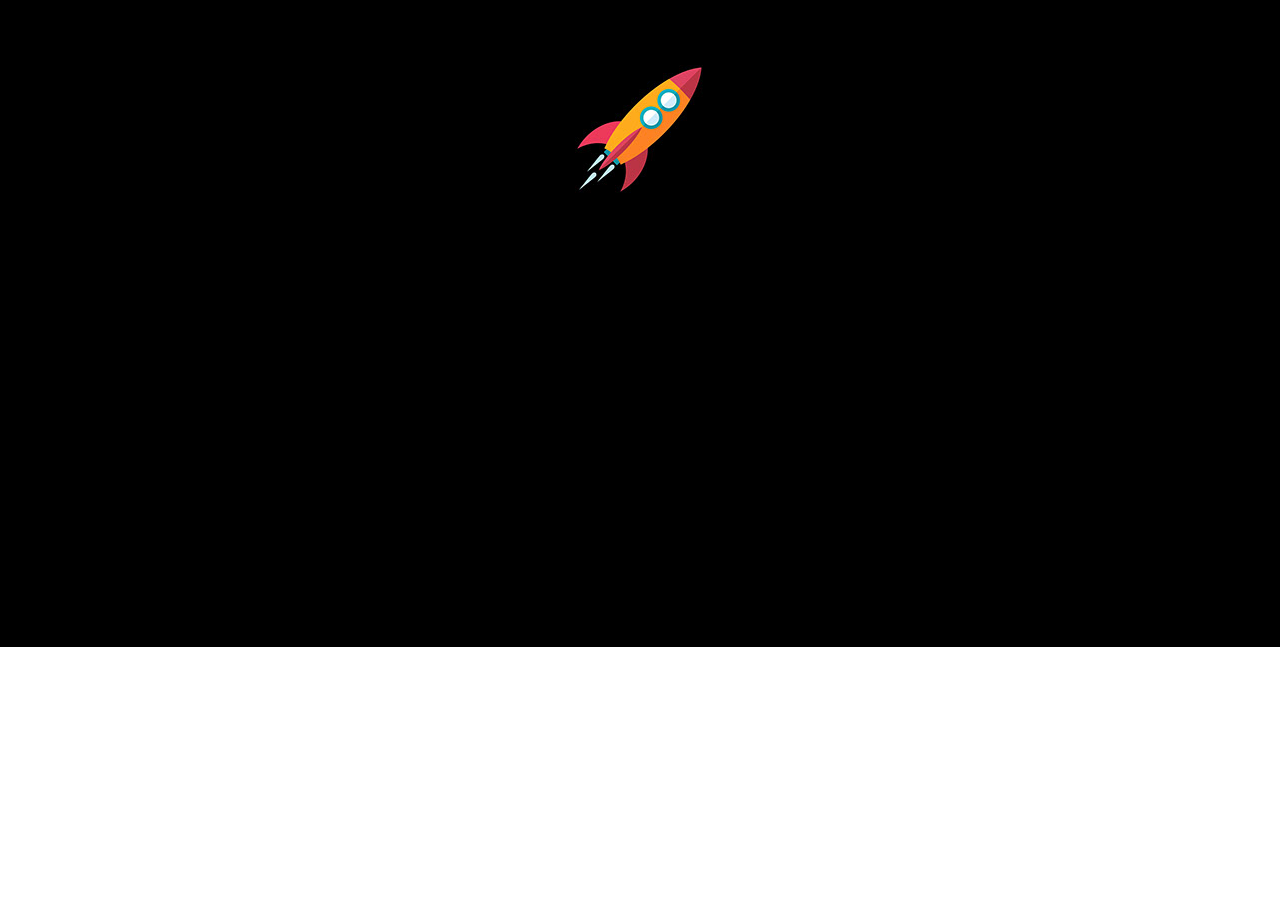
<file: phone/index.html>
<!DOCTYPE html>
<html class="nojs html css_verticalspacer" lang="de-DE">
 <head>

  <meta http-equiv="Content-type" content="text/html;charset=UTF-8"/>
  <meta name="generator" content="2017.0.2.363"/>
  <meta name="viewport" content="width=device-width, initial-scale=1.0"/>
  
  <script type="text/javascript">
   // Update the 'nojs'/'js' class on the html node
document.documentElement.className = document.documentElement.className.replace(/\bnojs\b/g, 'js');

// Check that all required assets are uploaded and up-to-date
if(typeof Muse == "undefined") window.Muse = {}; window.Muse.assets = {"required":["museutils.js", "museconfig.js", "jquery.watch.js", "require.js", "index.css"], "outOfDate":[]};
</script>
  
  <link rel="canonical" href="http://shame-on-me.github.io/index.html"/>
  <title>Homepage</title>
  <!-- CSS -->
  <link rel="stylesheet" type="text/css" href="../css/site_global.css?crc=443350757"/>
  <link rel="stylesheet" type="text/css" href="css/master_a-musters.css?crc=3852353634"/>
  <link rel="stylesheet" type="text/css" href="css/index.css?crc=10345742" id="pagesheet"/>
   </head>
 <body>

  <div class="clearfix borderbox" id="page"><!-- group -->
   <div class="browser_width grpelem" id="u174-bw">
    <div class="clearfix" id="u174"><!-- group -->
     <div class="clip_frame grpelem" id="u263"><!-- image -->
      <img class="block" id="u263_img" src="../images/uuxjjpyc.jpg?crc=4078717001" alt="" width="209" height="209"/>
     </div>
    </div>
   </div>
   <div class="browser_width grpelem" id="u325-bw">
    <div class="size_browser_width" id="u325"><!-- custom html -->
     
<style>
.date1{
	color: #FFFFFF; font-family: 'Helvetica Neue', sans-serif; font-size: 38px; font-weight: 200; letter-spacing: -1px; line-height: 1; text-align: center;
}
.date2{
	color: #FFFFFF; font-family: 'Trocchi', serif; font-size: 38px; font-weight: 200; line-height: 1; margin: 0;text-align: center;
}
.date3{
	color: #FFFFFF; font-family: 'Raleway',sans-serif; font-size: 38px; font-weight: 200; line-height: 1; margin: 0 0 24px; text-align: center; text-transform: uppercase;
}
.date4{
	color: #FFFFFF; font-family: 'Lato', sans-serif; font-size: 38px; font-weight: 200; line-height: 1; margin: 0 0 58px; text-align: center;
}
</style>




<p id="counter" class="date4"></p>




    </div>
   </div>
   <div class="verticalspacer" data-offset-top="0" data-content-above-spacer="858" data-content-below-spacer="858"></div>
  </div>
  <!-- JS includes -->
  <script type="text/javascript">
   if (document.location.protocol != 'https:') document.write('\x3Cscript src="http://musecdn2.businesscatalyst.com/scripts/4.0/jquery-1.8.3.min.js" type="text/javascript">\x3C/script>');
</script>
  <script type="text/javascript">
   window.jQuery || document.write('\x3Cscript src="../scripts/jquery-1.8.3.min.js?crc=209076791" type="text/javascript">\x3C/script>');
</script>
  <!-- Other scripts -->
  <script type="text/javascript">
   window.Muse.assets.check=function(d){if(!window.Muse.assets.checked){window.Muse.assets.checked=!0;var b={},c=function(a,b){if(window.getComputedStyle){var c=window.getComputedStyle(a,null);return c&&c.getPropertyValue(b)||c&&c[b]||""}if(document.documentElement.currentStyle)return(c=a.currentStyle)&&c[b]||a.style&&a.style[b]||"";return""},a=function(a){if(a.match(/^rgb/))return a=a.replace(/\s+/g,"").match(/([\d\,]+)/gi)[0].split(","),(parseInt(a[0])<<16)+(parseInt(a[1])<<8)+parseInt(a[2]);if(a.match(/^\#/))return parseInt(a.substr(1),
16);return 0},g=function(g){for(var f=document.getElementsByTagName("link"),h=0;h<f.length;h++)if("text/css"==f[h].type){var i=(f[h].href||"").match(/\/?css\/([\w\-]+\.css)\?crc=(\d+)/);if(!i||!i[1]||!i[2])break;b[i[1]]=i[2]}f=document.createElement("div");f.className="version";f.style.cssText="display:none; width:1px; height:1px;";document.getElementsByTagName("body")[0].appendChild(f);for(h=0;h<Muse.assets.required.length;){var i=Muse.assets.required[h],l=i.match(/([\w\-\.]+)\.(\w+)$/),k=l&&l[1]?
l[1]:null,l=l&&l[2]?l[2]:null;switch(l.toLowerCase()){case "css":k=k.replace(/\W/gi,"_").replace(/^([^a-z])/gi,"_$1");f.className+=" "+k;k=a(c(f,"color"));l=a(c(f,"backgroundColor"));k!=0||l!=0?(Muse.assets.required.splice(h,1),"undefined"!=typeof b[i]&&(k!=b[i]>>>24||l!=(b[i]&16777215))&&Muse.assets.outOfDate.push(i)):h++;f.className="version";break;case "js":h++;break;default:throw Error("Unsupported file type: "+l);}}d?d().jquery!="1.8.3"&&Muse.assets.outOfDate.push("jquery-1.8.3.min.js"):Muse.assets.required.push("jquery-1.8.3.min.js");
f.parentNode.removeChild(f);if(Muse.assets.outOfDate.length||Muse.assets.required.length)f="Einige der Dateien auf dem Server fehlen oder sind ungültig. Löschen Sie den Browser-Cache und versuchen Sie es erneut. Wenn das Problem weiterhin besteht, wenden Sie sich an den Autor der Website.",g&&Muse.assets.outOfDate.length&&(f+="\nOut of date: "+Muse.assets.outOfDate.join(",")),g&&Muse.assets.required.length&&(f+="\nMissing: "+Muse.assets.required.join(",")),alert(f)};location&&location.search&&location.search.match&&location.search.match(/muse_debug/gi)?setTimeout(function(){g(!0)},5E3):g()}};
var muse_init=function(){require.config({baseUrl:"../"});require(["jquery","museutils","whatinput","jquery.watch"],function(d){var $ = d;$(document).ready(function(){try{
window.Muse.assets.check($);/* body */
Muse.Utils.transformMarkupToFixBrowserProblemsPreInit();/* body */
Muse.Utils.prepHyperlinks(true);/* body */
Muse.Utils.resizeHeight('.browser_width');/* resize height */
Muse.Utils.requestAnimationFrame(function() { $('body').addClass('initialized'); });/* mark body as initialized */
Muse.Utils.fullPage('#page');/* 100% height page */
Muse.Utils.showWidgetsWhenReady();/* body */
Muse.Utils.transformMarkupToFixBrowserProblems();/* body */
}catch(b){if(b&&"function"==typeof b.notify?b.notify():Muse.Assert.fail("Error calling selector function: "+b),false)throw b;}})})};

</script>
  <!-- RequireJS script -->
  <script src="../scripts/require.js?crc=4234670167" type="text/javascript" async data-main="../scripts/museconfig.js?crc=4152223963" onload="if (requirejs) requirejs.onError = function(requireType, requireModule) { if (requireType && requireType.toString && requireType.toString().indexOf && 0 <= requireType.toString().indexOf('#scripterror')) window.Muse.assets.check(); }" onerror="window.Muse.assets.check();"></script>
  
  <!--HTML Widget code-->
  		
<script>
/*global window */
/**
 * @license countdown.js v2.6.0 http://countdownjs.org
 * Copyright (c)2006-2014 Stephen M. McKamey.
 * Licensed under The MIT License.
 */
/*jshint bitwise:false */

/**
 * @public
 * @type {Object|null}
 */
var module;

/**
 * API entry
 * @public
 * @param {function(Object)|Date|number} start the starting date
 * @param {function(Object)|Date|number} end the ending date
 * @param {number} units the units to populate
 * @return {Object|number}
 */
var countdown = (

/**
 * @param {Object} module CommonJS Module
 */
function(module) {
	/*jshint smarttabs:true */

	'use strict';

	/**
	 * @private
	 * @const
	 * @type {number}
	 */
	var MILLISECONDS	= 0x001;

	/**
	 * @private
	 * @const
	 * @type {number}
	 */
	var SECONDS			= 0x002;

	/**
	 * @private
	 * @const
	 * @type {number}
	 */
	var MINUTES			= 0x004;

	/**
	 * @private
	 * @const
	 * @type {number}
	 */
	var HOURS			= 0x008;

	/**
	 * @private
	 * @const
	 * @type {number}
	 */
	var DAYS			= 0x010;

	/**
	 * @private
	 * @const
	 * @type {number}
	 */
	var WEEKS			= 0x020;

	/**
	 * @private
	 * @const
	 * @type {number}
	 */
	var MONTHS			= 0x040;

	/**
	 * @private
	 * @const
	 * @type {number}
	 */
	var YEARS			= 0x080;

	/**
	 * @private
	 * @const
	 * @type {number}
	 */
	var DECADES			= 0x100;

	/**
	 * @private
	 * @const
	 * @type {number}
	 */
	var CENTURIES		= 0x200;

	/**
	 * @private
	 * @const
	 * @type {number}
	 */
	var MILLENNIA		= 0x400;

	/**
	 * @private
	 * @const
	 * @type {number}
	 */
	var DEFAULTS		= YEARS|MONTHS|DAYS|HOURS|MINUTES|SECONDS;

	/**
	 * @private
	 * @const
	 * @type {number}
	 */
	var MILLISECONDS_PER_SECOND = 1000;

	/**
	 * @private
	 * @const
	 * @type {number}
	 */
	var SECONDS_PER_MINUTE = 60;

	/**
	 * @private
	 * @const
	 * @type {number}
	 */
	var MINUTES_PER_HOUR = 60;

	/**
	 * @private
	 * @const
	 * @type {number}
	 */
	var HOURS_PER_DAY = 24;

	/**
	 * @private
	 * @const
	 * @type {number}
	 */
	var MILLISECONDS_PER_DAY = HOURS_PER_DAY * MINUTES_PER_HOUR * SECONDS_PER_MINUTE * MILLISECONDS_PER_SECOND;

	/**
	 * @private
	 * @const
	 * @type {number}
	 */
	var DAYS_PER_WEEK = 7;

	/**
	 * @private
	 * @const
	 * @type {number}
	 */
	var MONTHS_PER_YEAR = 12;

	/**
	 * @private
	 * @const
	 * @type {number}
	 */
	var YEARS_PER_DECADE = 10;

	/**
	 * @private
	 * @const
	 * @type {number}
	 */
	var DECADES_PER_CENTURY = 10;

	/**
	 * @private
	 * @const
	 * @type {number}
	 */
	var CENTURIES_PER_MILLENNIUM = 10;

	/**
	 * @private
	 * @param {number} x number
	 * @return {number}
	 */
	var ceil = Math.ceil;

	/**
	 * @private
	 * @param {number} x number
	 * @return {number}
	 */
	var floor = Math.floor;

	/**
	 * @private
	 * @param {Date} ref reference date
	 * @param {number} shift number of months to shift
	 * @return {number} number of days shifted
	 */
	function borrowMonths(ref, shift) {
		var prevTime = ref.getTime();

		// increment month by shift
		ref.setMonth( ref.getMonth() + shift );

		// this is the trickiest since months vary in length
		return Math.round( (ref.getTime() - prevTime) / MILLISECONDS_PER_DAY );
	}

	/**
	 * @private
	 * @param {Date} ref reference date
	 * @return {number} number of days
	 */
	function daysPerMonth(ref) {
		var a = ref.getTime();

		// increment month by 1
		var b = new Date(a);
		b.setMonth( ref.getMonth() + 1 );

		// this is the trickiest since months vary in length
		return Math.round( (b.getTime() - a) / MILLISECONDS_PER_DAY );
	}

	/**
	 * @private
	 * @param {Date} ref reference date
	 * @return {number} number of days
	 */
	function daysPerYear(ref) {
		var a = ref.getTime();

		// increment year by 1
		var b = new Date(a);
		b.setFullYear( ref.getFullYear() + 1 );

		// this is the trickiest since years (periodically) vary in length
		return Math.round( (b.getTime() - a) / MILLISECONDS_PER_DAY );
	}

	/**
	 * Applies the Timespan to the given date.
	 * 
	 * @private
	 * @param {Timespan} ts
	 * @param {Date=} date
	 * @return {Date}
	 */
	function addToDate(ts, date) {
		date = (date instanceof Date) || ((date !== null) && isFinite(date)) ? new Date(+date) : new Date();
		if (!ts) {
			return date;
		}

		// if there is a value field, use it directly
		var value = +ts.value || 0;
		if (value) {
			date.setTime(date.getTime() + value);
			return date;
		}

		value = +ts.milliseconds || 0;
		if (value) {
			date.setMilliseconds(date.getMilliseconds() + value);
		}

		value = +ts.seconds || 0;
		if (value) {
			date.setSeconds(date.getSeconds() + value);
		}

		value = +ts.minutes || 0;
		if (value) {
			date.setMinutes(date.getMinutes() + value);
		}

		value = +ts.hours || 0;
		if (value) {
			date.setHours(date.getHours() + value);
		}

		value = +ts.weeks || 0;
		if (value) {
			value *= DAYS_PER_WEEK;
		}

		value += +ts.days || 0;
		if (value) {
			date.setDate(date.getDate() + value);
		}

		value = +ts.months || 0;
		if (value) {
			date.setMonth(date.getMonth() + value);
		}

		value = +ts.millennia || 0;
		if (value) {
			value *= CENTURIES_PER_MILLENNIUM;
		}

		value += +ts.centuries || 0;
		if (value) {
			value *= DECADES_PER_CENTURY;
		}

		value += +ts.decades || 0;
		if (value) {
			value *= YEARS_PER_DECADE;
		}

		value += +ts.years || 0;
		if (value) {
			date.setFullYear(date.getFullYear() + value);
		}

		return date;
	}

	/**
	 * @private
	 * @const
	 * @type {number}
	 */
	var LABEL_MILLISECONDS	= 0;

	/**
	 * @private
	 * @const
	 * @type {number}
	 */
	var LABEL_SECONDS		= 1;

	/**
	 * @private
	 * @const
	 * @type {number}
	 */
	var LABEL_MINUTES		= 2;

	/**
	 * @private
	 * @const
	 * @type {number}
	 */
	var LABEL_HOURS			= 3;

	/**
	 * @private
	 * @const
	 * @type {number}
	 */
	var LABEL_DAYS			= 4;

	/**
	 * @private
	 * @const
	 * @type {number}
	 */
	var LABEL_WEEKS			= 5;

	/**
	 * @private
	 * @const
	 * @type {number}
	 */
	var LABEL_MONTHS		= 6;

	/**
	 * @private
	 * @const
	 * @type {number}
	 */
	var LABEL_YEARS			= 7;

	/**
	 * @private
	 * @const
	 * @type {number}
	 */
	var LABEL_DECADES		= 8;

	/**
	 * @private
	 * @const
	 * @type {number}
	 */
	var LABEL_CENTURIES		= 9;

	/**
	 * @private
	 * @const
	 * @type {number}
	 */
	var LABEL_MILLENNIA		= 10;

	/**
	 * @private
	 * @type {Array}
	 */
	var LABELS_SINGLUAR;

	/**
	 * @private
	 * @type {Array}
	 */
	var LABELS_PLURAL;

	/**
	 * @private
	 * @type {string}
	 */
	var LABEL_LAST;

	/**
	 * @private
	 * @type {string}
	 */
	var LABEL_DELIM;

	/**
	 * @private
	 * @type {string}
	 */
	var LABEL_NOW;

	/**
	 * Formats a number & unit as a string
	 * 
	 * @param {number} value
	 * @param {number} unit
	 * @return {string}
	 */
	var formatter;

	/**
	 * Formats a number as a string
	 * 
	 * @private
	 * @param {number} value
	 * @return {string}
	 */
	var formatNumber;

	/**
	 * @private
	 * @param {number} value
	 * @param {number} unit unit index into label list
	 * @return {string}
	 */
	function plurality(value, unit) {
		return formatNumber(value)+((value === 1) ? LABELS_SINGLUAR[unit] : LABELS_PLURAL[unit]);
	}

	/**
	 * Formats the entries with singular or plural labels
	 * 
	 * @private
	 * @param {Timespan} ts
	 * @return {Array}
	 */
	var formatList;

	/**
	 * Timespan representation of a duration of time
	 * 
	 * @private
	 * @this {Timespan}
	 * @constructor
	 */
	function Timespan() {}

	/**
	 * Formats the Timespan as a sentence
	 * 
	 * @param {string=} emptyLabel the string to use when no values returned
	 * @return {string}
	 */
	Timespan.prototype.toString = function(emptyLabel) {
		var label = formatList(this);

		var count = label.length;
		if (!count) {
			return emptyLabel ? ''+emptyLabel : LABEL_NOW;
		}
		if (count === 1) {
			return label[0];
		}

		var last = LABEL_LAST+label.pop();
		return label.join(LABEL_DELIM)+last;
	};

	/**
	 * Formats the Timespan as a sentence in HTML
	 * 
	 * @param {string=} tag HTML tag name to wrap each value
	 * @param {string=} emptyLabel the string to use when no values returned
	 * @return {string}
	 */
	Timespan.prototype.toHTML = function(tag, emptyLabel) {
		tag = tag || 'span';
		var label = formatList(this);

		var count = label.length;
		if (!count) {
			emptyLabel = emptyLabel || LABEL_NOW;
			return emptyLabel ? '<'+tag+'>'+emptyLabel+'</'+tag+'>' : emptyLabel;
		}
		for (var i=0; i<count; i++) {
			// wrap each unit in tag
			label[i] = '<'+tag+'>'+label[i]+'</'+tag+'>';
		}
		if (count === 1) {
			return label[0];
		}

		var last = LABEL_LAST+label.pop();
		return label.join(LABEL_DELIM)+last;
	};

	/**
	 * Applies the Timespan to the given date
	 * 
	 * @param {Date=} date the date to which the timespan is added.
	 * @return {Date}
	 */
	Timespan.prototype.addTo = function(date) {
		return addToDate(this, date);
	};

	/**
	 * Formats the entries as English labels
	 * 
	 * @private
	 * @param {Timespan} ts
	 * @return {Array}
	 */
	formatList = function(ts) {
		var list = [];

		var value = ts.millennia;
		if (value) {
			list.push(formatter(value, LABEL_MILLENNIA));
		}

		value = ts.centuries;
		if (value) {
			list.push(formatter(value, LABEL_CENTURIES));
		}

		value = ts.decades;
		if (value) {
			list.push(formatter(value, LABEL_DECADES));
		}

		value = ts.years;
		if (value) {
			list.push(formatter(value, LABEL_YEARS));
		}

		value = ts.months;
		if (value) {
			list.push(formatter(value, LABEL_MONTHS));
		}

		value = ts.weeks;
		if (value) {
			list.push(formatter(value, LABEL_WEEKS));
		}

		value = ts.days;
		if (value) {
			list.push(formatter(value, LABEL_DAYS));
		}

		value = ts.hours;
		if (value) {
			list.push(formatter(value, LABEL_HOURS));
		}

		value = ts.minutes;
		if (value) {
			list.push(formatter(value, LABEL_MINUTES));
		}

		value = ts.seconds;
		if (value) {
			list.push(formatter(value, LABEL_SECONDS));
		}

		value = ts.milliseconds;
		if (value) {
			list.push(formatter(value, LABEL_MILLISECONDS));
		}

		return list;
	};

	/**
	 * Borrow any underflow units, carry any overflow units
	 * 
	 * @private
	 * @param {Timespan} ts
	 * @param {string} toUnit
	 */
	function rippleRounded(ts, toUnit) {
		switch (toUnit) {
			case 'seconds':
				if (ts.seconds !== SECONDS_PER_MINUTE || isNaN(ts.minutes)) {
					return;
				}
				// ripple seconds up to minutes
				ts.minutes++;
				ts.seconds = 0;

				/* falls through */
			case 'minutes':
				if (ts.minutes !== MINUTES_PER_HOUR || isNaN(ts.hours)) {
					return;
				}
				// ripple minutes up to hours
				ts.hours++;
				ts.minutes = 0;

				/* falls through */
			case 'hours':
				if (ts.hours !== HOURS_PER_DAY || isNaN(ts.days)) {
					return;
				}
				// ripple hours up to days
				ts.days++;
				ts.hours = 0;

				/* falls through */
			case 'days':
				if (ts.days !== DAYS_PER_WEEK || isNaN(ts.weeks)) {
					return;
				}
				// ripple days up to weeks
				ts.weeks++;
				ts.days = 0;

				/* falls through */
			case 'weeks':
				if (ts.weeks !== daysPerMonth(ts.refMonth)/DAYS_PER_WEEK || isNaN(ts.months)) {
					return;
				}
				// ripple weeks up to months
				ts.months++;
				ts.weeks = 0;

				/* falls through */
			case 'months':
				if (ts.months !== MONTHS_PER_YEAR || isNaN(ts.years)) {
					return;
				}
				// ripple months up to years
				ts.years++;
				ts.months = 0;

				/* falls through */
			case 'years':
				if (ts.years !== YEARS_PER_DECADE || isNaN(ts.decades)) {
					return;
				}
				// ripple years up to decades
				ts.decades++;
				ts.years = 0;

				/* falls through */
			case 'decades':
				if (ts.decades !== DECADES_PER_CENTURY || isNaN(ts.centuries)) {
					return;
				}
				// ripple decades up to centuries
				ts.centuries++;
				ts.decades = 0;

				/* falls through */
			case 'centuries':
				if (ts.centuries !== CENTURIES_PER_MILLENNIUM || isNaN(ts.millennia)) {
					return;
				}
				// ripple centuries up to millennia
				ts.millennia++;
				ts.centuries = 0;
				/* falls through */
			}
	}

	/**
	 * Ripple up partial units one place
	 * 
	 * @private
	 * @param {Timespan} ts timespan
	 * @param {number} frac accumulated fractional value
	 * @param {string} fromUnit source unit name
	 * @param {string} toUnit target unit name
	 * @param {number} conversion multiplier between units
	 * @param {number} digits max number of decimal digits to output
	 * @return {number} new fractional value
	 */
	function fraction(ts, frac, fromUnit, toUnit, conversion, digits) {
		if (ts[fromUnit] >= 0) {
			frac += ts[fromUnit];
			delete ts[fromUnit];
		}

		frac /= conversion;
		if (frac + 1 <= 1) {
			// drop if below machine epsilon
			return 0;
		}

		if (ts[toUnit] >= 0) {
			// ensure does not have more than specified number of digits
			ts[toUnit] = +(ts[toUnit] + frac).toFixed(digits);
			rippleRounded(ts, toUnit);
			return 0;
		}

		return frac;
	}

	/**
	 * Ripple up partial units to next existing
	 * 
	 * @private
	 * @param {Timespan} ts
	 * @param {number} digits max number of decimal digits to output
	 */
	function fractional(ts, digits) {
		var frac = fraction(ts, 0, 'milliseconds', 'seconds', MILLISECONDS_PER_SECOND, digits);
		if (!frac) { return; }

		frac = fraction(ts, frac, 'seconds', 'minutes', SECONDS_PER_MINUTE, digits);
		if (!frac) { return; }

		frac = fraction(ts, frac, 'minutes', 'hours', MINUTES_PER_HOUR, digits);
		if (!frac) { return; }

		frac = fraction(ts, frac, 'hours', 'days', HOURS_PER_DAY, digits);
		if (!frac) { return; }

		frac = fraction(ts, frac, 'days', 'weeks', DAYS_PER_WEEK, digits);
		if (!frac) { return; }

		frac = fraction(ts, frac, 'weeks', 'months', daysPerMonth(ts.refMonth)/DAYS_PER_WEEK, digits);
		if (!frac) { return; }

		frac = fraction(ts, frac, 'months', 'years', daysPerYear(ts.refMonth)/daysPerMonth(ts.refMonth), digits);
		if (!frac) { return; }

		frac = fraction(ts, frac, 'years', 'decades', YEARS_PER_DECADE, digits);
		if (!frac) { return; }

		frac = fraction(ts, frac, 'decades', 'centuries', DECADES_PER_CENTURY, digits);
		if (!frac) { return; }

		frac = fraction(ts, frac, 'centuries', 'millennia', CENTURIES_PER_MILLENNIUM, digits);

		// should never reach this with remaining fractional value
		if (frac) { throw new Error('Fractional unit overflow'); }
	}

	/**
	 * Borrow any underflow units, carry any overflow units
	 * 
	 * @private
	 * @param {Timespan} ts
	 */
	function ripple(ts) {
		var x;

		if (ts.milliseconds < 0) {
			// ripple seconds down to milliseconds
			x = ceil(-ts.milliseconds / MILLISECONDS_PER_SECOND);
			ts.seconds -= x;
			ts.milliseconds += x * MILLISECONDS_PER_SECOND;

		} else if (ts.milliseconds >= MILLISECONDS_PER_SECOND) {
			// ripple milliseconds up to seconds
			ts.seconds += floor(ts.milliseconds / MILLISECONDS_PER_SECOND);
			ts.milliseconds %= MILLISECONDS_PER_SECOND;
		}

		if (ts.seconds < 0) {
			// ripple minutes down to seconds
			x = ceil(-ts.seconds / SECONDS_PER_MINUTE);
			ts.minutes -= x;
			ts.seconds += x * SECONDS_PER_MINUTE;

		} else if (ts.seconds >= SECONDS_PER_MINUTE) {
			// ripple seconds up to minutes
			ts.minutes += floor(ts.seconds / SECONDS_PER_MINUTE);
			ts.seconds %= SECONDS_PER_MINUTE;
		}

		if (ts.minutes < 0) {
			// ripple hours down to minutes
			x = ceil(-ts.minutes / MINUTES_PER_HOUR);
			ts.hours -= x;
			ts.minutes += x * MINUTES_PER_HOUR;

		} else if (ts.minutes >= MINUTES_PER_HOUR) {
			// ripple minutes up to hours
			ts.hours += floor(ts.minutes / MINUTES_PER_HOUR);
			ts.minutes %= MINUTES_PER_HOUR;
		}

		if (ts.hours < 0) {
			// ripple days down to hours
			x = ceil(-ts.hours / HOURS_PER_DAY);
			ts.days -= x;
			ts.hours += x * HOURS_PER_DAY;

		} else if (ts.hours >= HOURS_PER_DAY) {
			// ripple hours up to days
			ts.days += floor(ts.hours / HOURS_PER_DAY);
			ts.hours %= HOURS_PER_DAY;
		}

		while (ts.days < 0) {
			// NOTE: never actually seen this loop more than once

			// ripple months down to days
			ts.months--;
			ts.days += borrowMonths(ts.refMonth, 1);
		}

		// weeks is always zero here

		if (ts.days >= DAYS_PER_WEEK) {
			// ripple days up to weeks
			ts.weeks += floor(ts.days / DAYS_PER_WEEK);
			ts.days %= DAYS_PER_WEEK;
		}

		if (ts.months < 0) {
			// ripple years down to months
			x = ceil(-ts.months / MONTHS_PER_YEAR);
			ts.years -= x;
			ts.months += x * MONTHS_PER_YEAR;

		} else if (ts.months >= MONTHS_PER_YEAR) {
			// ripple months up to years
			ts.years += floor(ts.months / MONTHS_PER_YEAR);
			ts.months %= MONTHS_PER_YEAR;
		}

		// years is always non-negative here
		// decades, centuries and millennia are always zero here

		if (ts.years >= YEARS_PER_DECADE) {
			// ripple years up to decades
			ts.decades += floor(ts.years / YEARS_PER_DECADE);
			ts.years %= YEARS_PER_DECADE;

			if (ts.decades >= DECADES_PER_CENTURY) {
				// ripple decades up to centuries
				ts.centuries += floor(ts.decades / DECADES_PER_CENTURY);
				ts.decades %= DECADES_PER_CENTURY;

				if (ts.centuries >= CENTURIES_PER_MILLENNIUM) {
					// ripple centuries up to millennia
					ts.millennia += floor(ts.centuries / CENTURIES_PER_MILLENNIUM);
					ts.centuries %= CENTURIES_PER_MILLENNIUM;
				}
			}
		}
	}

	/**
	 * Remove any units not requested
	 * 
	 * @private
	 * @param {Timespan} ts
	 * @param {number} units the units to populate
	 * @param {number} max number of labels to output
	 * @param {number} digits max number of decimal digits to output
	 */
	function pruneUnits(ts, units, max, digits) {
		var count = 0;

		// Calc from largest unit to smallest to prevent underflow
		if (!(units & MILLENNIA) || (count >= max)) {
			// ripple millennia down to centuries
			ts.centuries += ts.millennia * CENTURIES_PER_MILLENNIUM;
			delete ts.millennia;

		} else if (ts.millennia) {
			count++;
		}

		if (!(units & CENTURIES) || (count >= max)) {
			// ripple centuries down to decades
			ts.decades += ts.centuries * DECADES_PER_CENTURY;
			delete ts.centuries;

		} else if (ts.centuries) {
			count++;
		}

		if (!(units & DECADES) || (count >= max)) {
			// ripple decades down to years
			ts.years += ts.decades * YEARS_PER_DECADE;
			delete ts.decades;

		} else if (ts.decades) {
			count++;
		}

		if (!(units & YEARS) || (count >= max)) {
			// ripple years down to months
			ts.months += ts.years * MONTHS_PER_YEAR;
			delete ts.years;

		} else if (ts.years) {
			count++;
		}

		if (!(units & MONTHS) || (count >= max)) {
			// ripple months down to days
			if (ts.months) {
				ts.days += borrowMonths(ts.refMonth, ts.months);
			}
			delete ts.months;

			if (ts.days >= DAYS_PER_WEEK) {
				// ripple day overflow back up to weeks
				ts.weeks += floor(ts.days / DAYS_PER_WEEK);
				ts.days %= DAYS_PER_WEEK;
			}

		} else if (ts.months) {
			count++;
		}

		if (!(units & WEEKS) || (count >= max)) {
			// ripple weeks down to days
			ts.days += ts.weeks * DAYS_PER_WEEK;
			delete ts.weeks;

		} else if (ts.weeks) {
			count++;
		}

		if (!(units & DAYS) || (count >= max)) {
			//ripple days down to hours
			ts.hours += ts.days * HOURS_PER_DAY;
			delete ts.days;

		} else if (ts.days) {
			count++;
		}

		if (!(units & HOURS) || (count >= max)) {
			// ripple hours down to minutes
			ts.minutes += ts.hours * MINUTES_PER_HOUR;
			delete ts.hours;

		} else if (ts.hours) {
			count++;
		}

		if (!(units & MINUTES) || (count >= max)) {
			// ripple minutes down to seconds
			ts.seconds += ts.minutes * SECONDS_PER_MINUTE;
			delete ts.minutes;

		} else if (ts.minutes) {
			count++;
		}

		if (!(units & SECONDS) || (count >= max)) {
			// ripple seconds down to milliseconds
			ts.milliseconds += ts.seconds * MILLISECONDS_PER_SECOND;
			delete ts.seconds;

		} else if (ts.seconds) {
			count++;
		}

		// nothing to ripple milliseconds down to
		// so ripple back up to smallest existing unit as a fractional value
		if (!(units & MILLISECONDS) || (count >= max)) {
			fractional(ts, digits);
		}
	}

	/**
	 * Populates the Timespan object
	 * 
	 * @private
	 * @param {Timespan} ts
	 * @param {?Date} start the starting date
	 * @param {?Date} end the ending date
	 * @param {number} units the units to populate
	 * @param {number} max number of labels to output
	 * @param {number} digits max number of decimal digits to output
	 */
	function populate(ts, start, end, units, max, digits) {
		var now = new Date();

		ts.start = start = start || now;
		ts.end = end = end || now;
		ts.units = units;

		ts.value = end.getTime() - start.getTime();
		if (ts.value < 0) {
			// swap if reversed
			var tmp = end;
			end = start;
			start = tmp;
		}

		// reference month for determining days in month
		ts.refMonth = new Date(start.getFullYear(), start.getMonth(), 15, 12, 0, 0);
		try {
			// reset to initial deltas
			ts.millennia = 0;
			ts.centuries = 0;
			ts.decades = 0;
			ts.years = end.getFullYear() - start.getFullYear();
			ts.months = end.getMonth() - start.getMonth();
			ts.weeks = 0;
			ts.days = end.getDate() - start.getDate();
			ts.hours = end.getHours() - start.getHours();
			ts.minutes = end.getMinutes() - start.getMinutes();
			ts.seconds = end.getSeconds() - start.getSeconds();
			ts.milliseconds = end.getMilliseconds() - start.getMilliseconds();

			ripple(ts);
			pruneUnits(ts, units, max, digits);

		} finally {
			delete ts.refMonth;
		}

		return ts;
	}

	/**
	 * Determine an appropriate refresh rate based upon units
	 * 
	 * @private
	 * @param {number} units the units to populate
	 * @return {number} milliseconds to delay
	 */
	function getDelay(units) {
		if (units & MILLISECONDS) {
			// refresh very quickly
			return MILLISECONDS_PER_SECOND / 30; //30Hz
		}

		if (units & SECONDS) {
			// refresh every second
			return MILLISECONDS_PER_SECOND; //1Hz
		}

		if (units & MINUTES) {
			// refresh every minute
			return MILLISECONDS_PER_SECOND * SECONDS_PER_MINUTE;
		}

		if (units & HOURS) {
			// refresh hourly
			return MILLISECONDS_PER_SECOND * SECONDS_PER_MINUTE * MINUTES_PER_HOUR;
		}
		
		if (units & DAYS) {
			// refresh daily
			return MILLISECONDS_PER_SECOND * SECONDS_PER_MINUTE * MINUTES_PER_HOUR * HOURS_PER_DAY;
		}

		// refresh the rest weekly
		return MILLISECONDS_PER_SECOND * SECONDS_PER_MINUTE * MINUTES_PER_HOUR * HOURS_PER_DAY * DAYS_PER_WEEK;
	}

	/**
	 * API entry point
	 * 
	 * @public
	 * @param {Date|number|Timespan|null|function(Timespan,number)} start the starting date
	 * @param {Date|number|Timespan|null|function(Timespan,number)} end the ending date
	 * @param {number=} units the units to populate
	 * @param {number=} max number of labels to output
	 * @param {number=} digits max number of decimal digits to output
	 * @return {Timespan|number}
	 */
	function countdown(start, end, units, max, digits) {
		var callback;

		// ensure some units or use defaults
		units = +units || DEFAULTS;
		// max must be positive
		max = (max > 0) ? max : NaN;
		// clamp digits to an integer between [0, 20]
		digits = (digits > 0) ? (digits < 20) ? Math.round(digits) : 20 : 0;

		// ensure start date
		var startTS = null;
		if ('function' === typeof start) {
			callback = start;
			start = null;

		} else if (!(start instanceof Date)) {
			if ((start !== null) && isFinite(start)) {
				start = new Date(+start);
			} else {
				if ('object' === typeof startTS) {
					startTS = /** @type{Timespan} */(start);
				}
				start = null;
			}
		}

		// ensure end date
		var endTS = null;
		if ('function' === typeof end) {
			callback = end;
			end = null;

		} else if (!(end instanceof Date)) {
			if ((end !== null) && isFinite(end)) {
				end = new Date(+end);
			} else {
				if ('object' === typeof end) {
					endTS = /** @type{Timespan} */(end);
				}
				end = null;
			}
		}

		// must wait to interpret timespans until after resolving dates
		if (startTS) {
			start = addToDate(startTS, end);
		}
		if (endTS) {
			end = addToDate(endTS, start);
		}

		if (!start && !end) {
			// used for unit testing
			return new Timespan();
		}

		if (!callback) {
			return populate(new Timespan(), /** @type{Date} */(start), /** @type{Date} */(end), /** @type{number} */(units), /** @type{number} */(max), /** @type{number} */(digits));
		}

		// base delay off units
		var delay = getDelay(units),
			timerId,
			fn = function() {
				callback(
					populate(new Timespan(), /** @type{Date} */(start), /** @type{Date} */(end), /** @type{number} */(units), /** @type{number} */(max), /** @type{number} */(digits)),
					timerId
				);
			};

		fn();
		return (timerId = setInterval(fn, delay));
	}

	/**
	 * @public
	 * @const
	 * @type {number}
	 */
	countdown.MILLISECONDS = MILLISECONDS;

	/**
	 * @public
	 * @const
	 * @type {number}
	 */
	countdown.SECONDS = SECONDS;

	/**
	 * @public
	 * @const
	 * @type {number}
	 */
	countdown.MINUTES = MINUTES;

	/**
	 * @public
	 * @const
	 * @type {number}
	 */
	countdown.HOURS = HOURS;

	/**
	 * @public
	 * @const
	 * @type {number}
	 */
	countdown.DAYS = DAYS;

	/**
	 * @public
	 * @const
	 * @type {number}
	 */
	countdown.WEEKS = WEEKS;

	/**
	 * @public
	 * @const
	 * @type {number}
	 */
	countdown.MONTHS = MONTHS;

	/**
	 * @public
	 * @const
	 * @type {number}
	 */
	countdown.YEARS = YEARS;

	/**
	 * @public
	 * @const
	 * @type {number}
	 */
	countdown.DECADES = DECADES;

	/**
	 * @public
	 * @const
	 * @type {number}
	 */
	countdown.CENTURIES = CENTURIES;

	/**
	 * @public
	 * @const
	 * @type {number}
	 */
	countdown.MILLENNIA = MILLENNIA;

	/**
	 * @public
	 * @const
	 * @type {number}
	 */
	countdown.DEFAULTS = DEFAULTS;

	/**
	 * @public
	 * @const
	 * @type {number}
	 */
	countdown.ALL = MILLENNIA|CENTURIES|DECADES|YEARS|MONTHS|WEEKS|DAYS|HOURS|MINUTES|SECONDS|MILLISECONDS;

	/**
	 * Customize the format settings.
	 * @public
	 * @param {Object} format settings object
	 */
	var setFormat = countdown.setFormat = function(format) {
		if (!format) { return; }

		if ('singular' in format || 'plural' in format) {
			var singular = format.singular || [];
			if (singular.split) {
				singular = singular.split('|');
			}
			var plural = format.plural || [];
			if (plural.split) {
				plural = plural.split('|');
			}

			for (var i=LABEL_MILLISECONDS; i<=LABEL_MILLENNIA; i++) {
				// override any specified units
				LABELS_SINGLUAR[i] = singular[i] || LABELS_SINGLUAR[i];
				LABELS_PLURAL[i] = plural[i] || LABELS_PLURAL[i];
			}
		}

		if ('string' === typeof format.last) {
			LABEL_LAST = format.last;
		}
		if ('string' === typeof format.delim) {
			LABEL_DELIM = format.delim;
		}
		if ('string' === typeof format.empty) {
			LABEL_NOW = format.empty;
		}
		if ('function' === typeof format.formatNumber) {
			formatNumber = format.formatNumber;
		}
		if ('function' === typeof format.formatter) {
			formatter = format.formatter;
		}
	};

	/**
	 * Revert to the default formatting.
	 * @public
	 */
	 
	 
	 
	 
	 
	var resetFormat = countdown.resetFormat = function() {
		if (true) var separador =' <br> ';
		else var separador =' ';
		
		LABELS_SINGLUAR = ' millisecond| second| minute| hour| day| week| month| year| decade| century| millennium'.split('|');
		LABELS_PLURAL = ' milliseconds| seconds| minutes| hours| days| weeks| months| years| decades| centuries| millennia'.split('|');
		LABEL_LAST = separador;
		LABEL_DELIM = separador;
		LABEL_NOW = '';
		formatNumber = function(value) { return value; };
		formatter = plurality;
	};

	/**
	 * Override the unit labels.
	 * @public
	 * @param {string|Array=} singular a pipe ('|') delimited list of singular unit name overrides
	 * @param {string|Array=} plural a pipe ('|') delimited list of plural unit name overrides
	 * @param {string=} last a delimiter before the last unit (default: ' and ')
	 * @param {string=} delim a delimiter to use between all other units (default: ', ')
	 * @param {string=} empty a label to use when all units are zero (default: '')
	 * @param {function(number):string=} formatNumber a function which formats numbers as a string
	 * @param {function(number,number):string=} formatter a function which formats a number/unit pair as a string
	 * @deprecated since version 2.6.0
	 */
	countdown.setLabels = function(singular, plural, last, delim, empty, formatNumber, formatter) {
		setFormat({
			singular: singular,
			plural: plural,
			last: last,
			delim: delim,
			empty: empty,
			formatNumber: formatNumber,
			formatter: formatter
		});
	};

	/**
	 * Revert to the default unit labels.
	 * @public
	 * @deprecated since version 2.6.0
	 */
	countdown.resetLabels = resetFormat;

	resetFormat();

	if (module && module.exports) {
		module.exports = countdown;

	} else if (typeof window.define === 'function' && typeof window.define.amd !== 'undefined') {
		window.define('countdown', [], function() {
			return countdown;
		});
	}

	return countdown;

})(module);

</script>







<script>		
					
function imprimetiempo(){
	var d = new Date('7 august 2017 7:0');

	if((true)&&(!true)) {
		var timespan = countdown( d, null, countdown.YEARS | countdown.MONTHS | countdown.DAYS | countdown.HOURS | countdown.MINUTES| countdown.SECONDS ).toString();
	}
	if((true)&&(!true))  {	
		var timespan = countdown( d, null, countdown.YEARS | countdown.MONTHS | countdown.DAYS | countdown.HOURS | countdown.MINUTES ).toString();
	}
	
	if((!true)&&(!true)) {
		var timespan = countdown( d, null, countdown.YEARS | countdown.MONTHS | countdown.DAYS | countdown.HOURS ).toString();
	}
	
	if((true)&&(true)) {
		var timespan = countdown( d, null, countdown.YEARS | countdown.MONTHS | countdown.DAYS | countdown.HOURS | countdown.MINUTES| countdown.SECONDS ).toString();
	}
	
	$("#counter").html(timespan);	
}
setInterval(imprimetiempo, 1000);
</script>




   </body>
</html>
</file>
<file: css/site_global.css>
html{min-height:100%;min-width:100%;-ms-text-size-adjust:none;}body,div,dl,dt,dd,ul,ol,li,nav,h1,h2,h3,h4,h5,h6,pre,code,form,fieldset,legend,input,button,textarea,p,blockquote,th,td,a{margin:0px;padding:0px;border-width:0px;border-style:solid;border-color:transparent;-webkit-transform-origin:left top;-ms-transform-origin:left top;-o-transform-origin:left top;transform-origin:left top;background-repeat:no-repeat;}button.submit-btn{-moz-box-sizing:content-box;-webkit-box-sizing:content-box;box-sizing:content-box;}.transition{-webkit-transition-property:background-image,background-position,background-color,border-color,border-radius,color,font-size,font-style,font-weight,letter-spacing,line-height,text-align,box-shadow,text-shadow,opacity;transition-property:background-image,background-position,background-color,border-color,border-radius,color,font-size,font-style,font-weight,letter-spacing,line-height,text-align,box-shadow,text-shadow,opacity;}.transition *{-webkit-transition:inherit;transition:inherit;}table{border-collapse:collapse;border-spacing:0px;}fieldset,img{border:0px;border-style:solid;-webkit-transform-origin:left top;-ms-transform-origin:left top;-o-transform-origin:left top;transform-origin:left top;}address,caption,cite,code,dfn,em,strong,th,var,optgroup{font-style:inherit;font-weight:inherit;}del,ins{text-decoration:none;}li{list-style:none;}caption,th{text-align:left;}h1,h2,h3,h4,h5,h6{font-size:100%;font-weight:inherit;}input,button,textarea,select,optgroup,option{font-family:inherit;font-size:inherit;font-style:inherit;font-weight:inherit;}.form-grp input,.form-grp textarea{-webkit-appearance:none;-webkit-border-radius:0;}body{font-family:Arial, Helvetica Neue, Helvetica, sans-serif;text-align:left;font-size:14px;line-height:17px;word-wrap:break-word;text-rendering:optimizeLegibility;-moz-font-feature-settings:'liga';-ms-font-feature-settings:'liga';-webkit-font-feature-settings:'liga';font-feature-settings:'liga';}a:link{color:#0000FF;text-decoration:underline;}a:visited{color:#800080;text-decoration:underline;}a:hover{color:#0000FF;text-decoration:underline;}a:active{color:#EE0000;text-decoration:underline;}a.nontext{color:black;text-decoration:none;font-style:normal;font-weight:normal;}.normal_text{color:#000000;direction:ltr;font-family:Arial, Helvetica Neue, Helvetica, sans-serif;font-size:14px;font-style:normal;font-weight:normal;letter-spacing:0px;line-height:17px;text-align:left;text-decoration:none;text-indent:0px;text-transform:none;vertical-align:0px;padding:0px;}.list0 li:before{position:absolute;right:100%;letter-spacing:0px;text-decoration:none;font-weight:normal;font-style:normal;}.rtl-list li:before{right:auto;left:100%;}.nls-None > li:before,.nls-None .list3 > li:before,.nls-None .list6 > li:before{margin-right:6px;content:'•';}.nls-None .list1 > li:before,.nls-None .list4 > li:before,.nls-None .list7 > li:before{margin-right:6px;content:'○';}.nls-None,.nls-None .list1,.nls-None .list2,.nls-None .list3,.nls-None .list4,.nls-None .list5,.nls-None .list6,.nls-None .list7,.nls-None .list8{padding-left:34px;}.nls-None.rtl-list,.nls-None .list1.rtl-list,.nls-None .list2.rtl-list,.nls-None .list3.rtl-list,.nls-None .list4.rtl-list,.nls-None .list5.rtl-list,.nls-None .list6.rtl-list,.nls-None .list7.rtl-list,.nls-None .list8.rtl-list{padding-left:0px;padding-right:34px;}.nls-None .list2 > li:before,.nls-None .list5 > li:before,.nls-None .list8 > li:before{margin-right:6px;content:'-';}.nls-None.rtl-list > li:before,.nls-None .list1.rtl-list > li:before,.nls-None .list2.rtl-list > li:before,.nls-None .list3.rtl-list > li:before,.nls-None .list4.rtl-list > li:before,.nls-None .list5.rtl-list > li:before,.nls-None .list6.rtl-list > li:before,.nls-None .list7.rtl-list > li:before,.nls-None .list8.rtl-list > li:before{margin-right:0px;margin-left:6px;}.TabbedPanelsTab{white-space:nowrap;}.MenuBar .MenuBarView,.MenuBar .SubMenuView{display:block;list-style:none;}.MenuBar .SubMenu{display:none;position:absolute;}.NoWrap{white-space:nowrap;word-wrap:normal;}.rootelem{margin-left:auto;margin-right:auto;}.colelem{display:inline;float:left;clear:both;}.clearfix:after{content:"\0020";visibility:hidden;display:block;height:0px;clear:both;}*:first-child+html .clearfix{zoom:1;}.clip_frame{overflow:hidden;}.popup_anchor{position:relative;width:0px;height:0px;}.popup_element{z-index:100000;}.svg{display:block;vertical-align:top;}span.wrap{content:'';clear:left;display:block;}span.actAsInlineDiv{display:inline-block;}.position_content,.excludeFromNormalFlow{float:left;}.preload_images{position:absolute;overflow:hidden;left:-9999px;top:-9999px;height:1px;width:1px;}.preload{height:1px;width:1px;}.animateStates{-webkit-transition:0.3s ease-in-out;-moz-transition:0.3s ease-in-out;-o-transition:0.3s ease-in-out;transition:0.3s ease-in-out;}[data-whatinput="mouse"] *:focus,[data-whatinput="touch"] *:focus,input:focus,textarea:focus{outline:none;}textarea{resize:none;overflow:auto;}.fld-prompt{pointer-events:none;}.wrapped-input{position:absolute;top:0px;left:0px;background:transparent;border:none;}.submit-btn{z-index:50000;cursor:pointer;}.anchor_item{width:22px;height:18px;}.MenuBar .SubMenuVisible,.MenuBarVertical .SubMenuVisible,.MenuBar .SubMenu .SubMenuVisible,.popup_element.Active,span.actAsPara,.actAsDiv,a.nonblock.nontext,img.block{display:block;}.widget_invisible,.js .invi,.js .mse_pre_init{visibility:hidden;}.ose_ei{visibility:hidden;z-index:0;}.no_vert_scroll{overflow-y:hidden;}.always_vert_scroll{overflow-y:scroll;}.always_horz_scroll{overflow-x:scroll;}.fullscreen{overflow:hidden;left:0px;top:0px;position:fixed;height:100%;width:100%;-moz-box-sizing:border-box;-webkit-box-sizing:border-box;-ms-box-sizing:border-box;box-sizing:border-box;}.fullwidth{position:absolute;}.borderbox{-moz-box-sizing:border-box;-webkit-box-sizing:border-box;-ms-box-sizing:border-box;box-sizing:border-box;}.scroll_wrapper{position:absolute;overflow:auto;left:0px;right:0px;top:0px;bottom:0px;padding-top:0px;padding-bottom:0px;margin-top:0px;margin-bottom:0px;}.browser_width > *{position:absolute;left:0px;right:0px;}.grpelem,.accordion_wrapper{display:inline;float:left;}.fld-checkbox input[type=checkbox],.fld-radiobutton input[type=radio]{position:absolute;overflow:hidden;clip:rect(0px, 0px, 0px, 0px);height:1px;width:1px;margin:-1px;padding:0px;border:0px;}.fld-checkbox input[type=checkbox] + label,.fld-radiobutton input[type=radio] + label{display:inline-block;background-repeat:no-repeat;cursor:pointer;float:left;width:100%;height:100%;}.pointer_cursor,.fld-recaptcha-mode,.fld-recaptcha-refresh,.fld-recaptcha-help{cursor:pointer;}p,h1,h2,h3,h4,h5,h6,ol,ul,span.actAsPara{max-height:1000000px;}.superscript{vertical-align:super;font-size:66%;line-height:0px;}.subscript{vertical-align:sub;font-size:66%;line-height:0px;}.horizontalSlideShow{-ms-touch-action:pan-y;touch-action:pan-y;}.verticalSlideShow{-ms-touch-action:pan-x;touch-action:pan-x;}.colelem100,.verticalspacer{clear:both;}.list0 li,.MenuBar .MenuItemContainer,.SlideShowContentPanel .fullscreen img,.css_verticalspacer .verticalspacer{position:relative;}.popup_element.Inactive,.js .disn,.js .an_invi,.hidden,.breakpoint{display:none;}#muse_css_mq{position:absolute;display:none;background-color:#FFFFFE;}.fluid_height_spacer{width:0.01px;}.muse_check_css{display:none;position:fixed;}@media screen and (-webkit-min-device-pixel-ratio:0){body{text-rendering:auto;}}
</file>
<file: phone/css/master_a-musters.css>
#u174{background-color:#000000;}#u263{background-color:transparent;}#u325{border-width:0px;border-color:transparent;background-color:transparent;}
</file>
<file: phone/css/index.css>
.version.index{color:#000000;background-color:#9DDD0E;}#page{z-index:1;min-height:570px;background-image:none;border-width:0px;border-color:#000000;background-color:transparent;width:100%;max-width:380px;}#u174{z-index:2;min-height:234px;padding-bottom:413px;}#u263{z-index:4;width:209px;position:relative;margin-right:-10000px;margin-top:25px;margin-left:50%;left:-105px;}.js body{visibility:hidden;}.js body.initialized{visibility:visible;}#u174-bw{z-index:2;min-height:234px;}#u325{z-index:3;min-height:611px;}#u325-bw{z-index:3;min-height:611px;margin-top:248px;}.css_verticalspacer .verticalspacer{height:calc(100vh - 1716px);}#muse_css_mq,.html{background-color:#FFFFFF;}body{position:relative;min-width:320px;}
</file>
